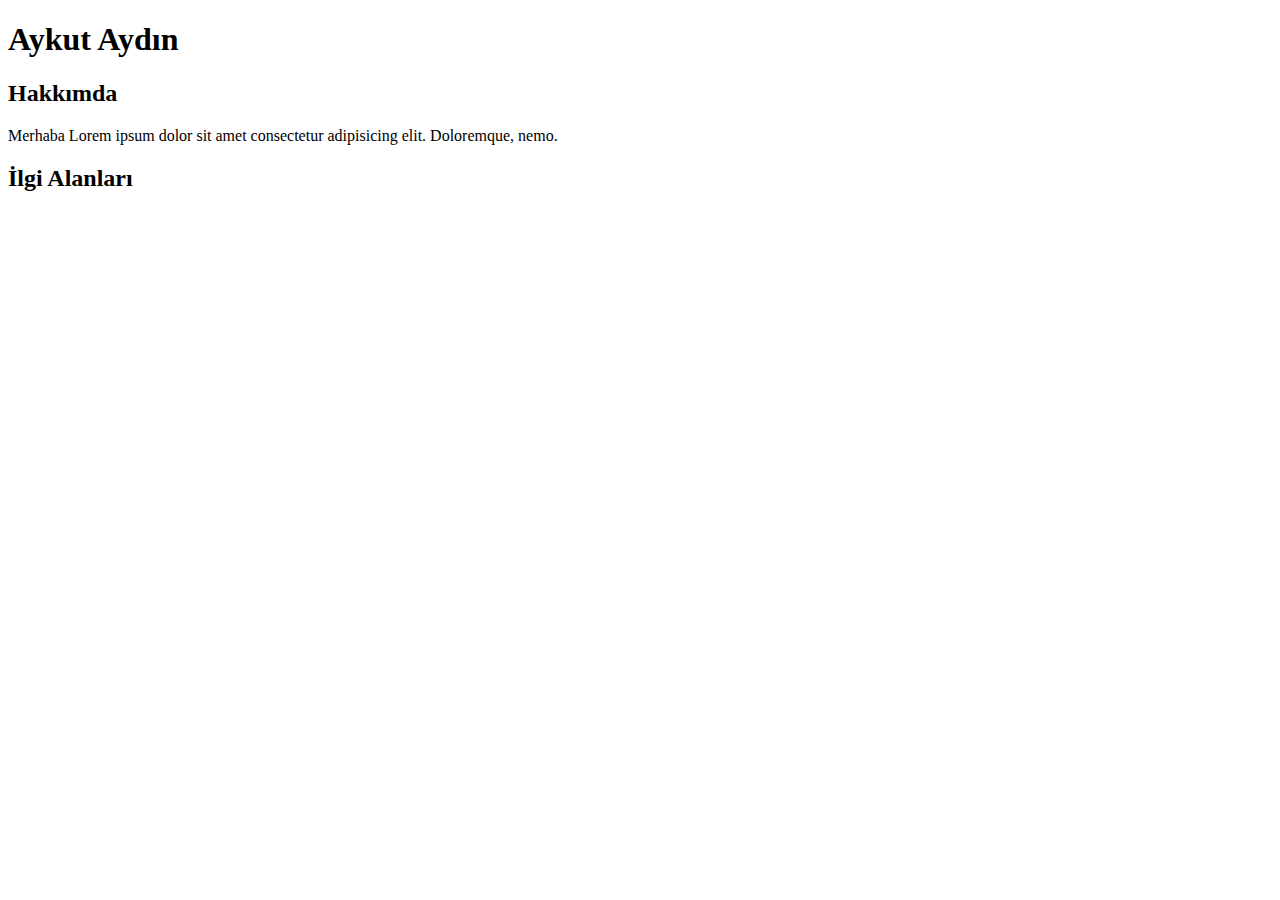
<file: Odev-2/index.html>
<!DOCTYPE html>
<html lang="en">
<head>
    <meta charset="UTF-8">
    <meta http-equiv="X-UA-Compatible" content="IE=edge">
    <meta name="viewport" content="width=device-width, initial-scale=1.0">
    <title>Aykut AYDIN</title>
</head>
<h1>Aykut Aydın</h1>
<body>
    <h2>Hakkımda</h2>
    <p>Merhaba Lorem ipsum dolor sit amet consectetur adipisicing elit. Doloremque, nemo.</p>
    <h2>İlgi Alanları</h2>
</body>
</html>
</file>
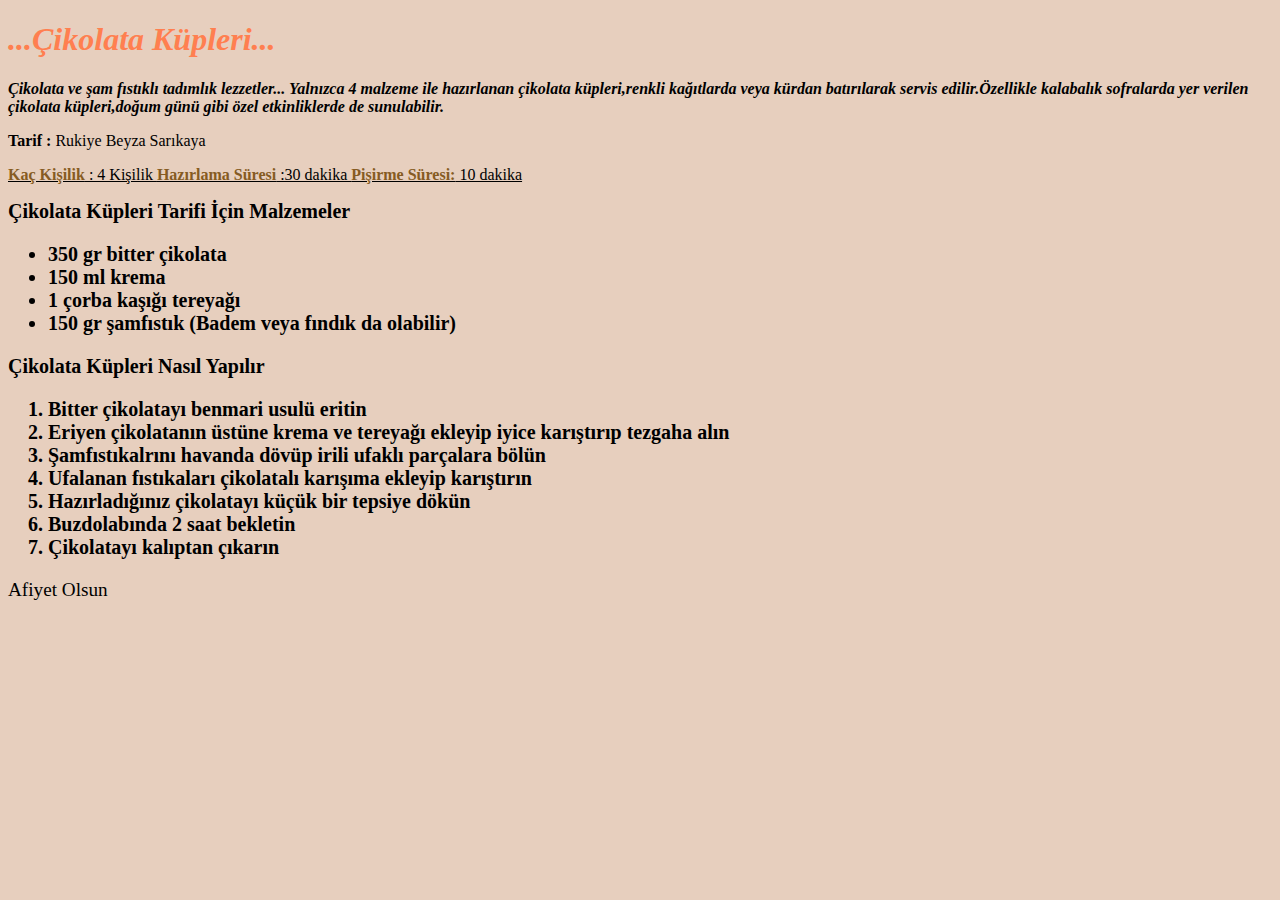
<file: Odev-3/index.html>
<!DOCTYPE html>
<html lang="tr">
<head>
    <meta charset="UTF-8">
    <meta http-equiv="X-UA-Compatible" content="IE=edge">
    <meta name="viewport" content="width=device-width, initial-scale=1.0">
    <title>Yemek Tarifi</title>
    <style>
        h1 {font-style: italic; color: coral;}


    </style>
</head>

<body style="background-color: rgb(231, 207, 190);">
    <h1>...Çikolata Küpleri...</h1>
    <p style="font-style: italic; font-weight: bold;">
        Çikolata ve şam fıstıklı tadımlık lezzetler... Yalnızca 4 malzeme ile hazırlanan çikolata küpleri,renkli kağıtlarda veya kürdan batırılarak servis edilir.Özellikle kalabalık sofralarda yer verilen çikolata küpleri,doğum günü gibi özel etkinliklerde de sunulabilir.
    </p>
    <p>
        <b>Tarif :</b> Rukiye Beyza Sarıkaya
    </p>
    <!-- Content - Start -->
    <article><u>
        <b style="color: rgb(134, 91, 34);">Kaç Kişilik</b>  : 4 Kişilik    <b style="color: rgb(134, 91, 34);"> Hazırlama Süresi</b> :30 dakika     <b style="color: rgb(134, 91, 34);">Pişirme Süresi:</b> 10 dakika
    </u>
</article>
 
<article style="font-size: smaller;">   
    <h2>Çikolata Küpleri Tarifi İçin Malzemeler
        <ul>
            <li>350 gr bitter çikolata</li>
            <li>150 ml krema</li>
            <li>1 çorba kaşığı tereyağı</li>
            <li>150 gr şamfıstık (Badem veya fındık da olabilir)</li>
        </ul>
    </h2>
    <h2 st>Çikolata Küpleri Nasıl Yapılır
        <ol>
            <li>Bitter çikolatayı benmari usulü eritin</li>
            <li>Eriyen çikolatanın üstüne krema ve tereyağı ekleyip iyice karıştırıp tezgaha alın</li>
            <li>Şamfıstıkalrını havanda dövüp irili ufaklı parçalara bölün</li>
            <li>Ufalanan fıstıkaları çikolatalı karışıma ekleyip karıştırın</li>
            <li>Hazırladığınız çikolatayı küçük bir tepsiye dökün</li>
            <li>Buzdolabında 2 saat bekletin</li>
            <li>Çikolatayı kalıptan çıkarın</li>
        </ol>
    </article>
    </h2>
    
    

    <!-- Content - End -->

    <!-- Footer - Start -->
    <footer>
        <p style="font-size: larger;">Afiyet Olsun</p>
    </footer>

    <!-- Foter - End -->


    
</body>
</html>
</file>
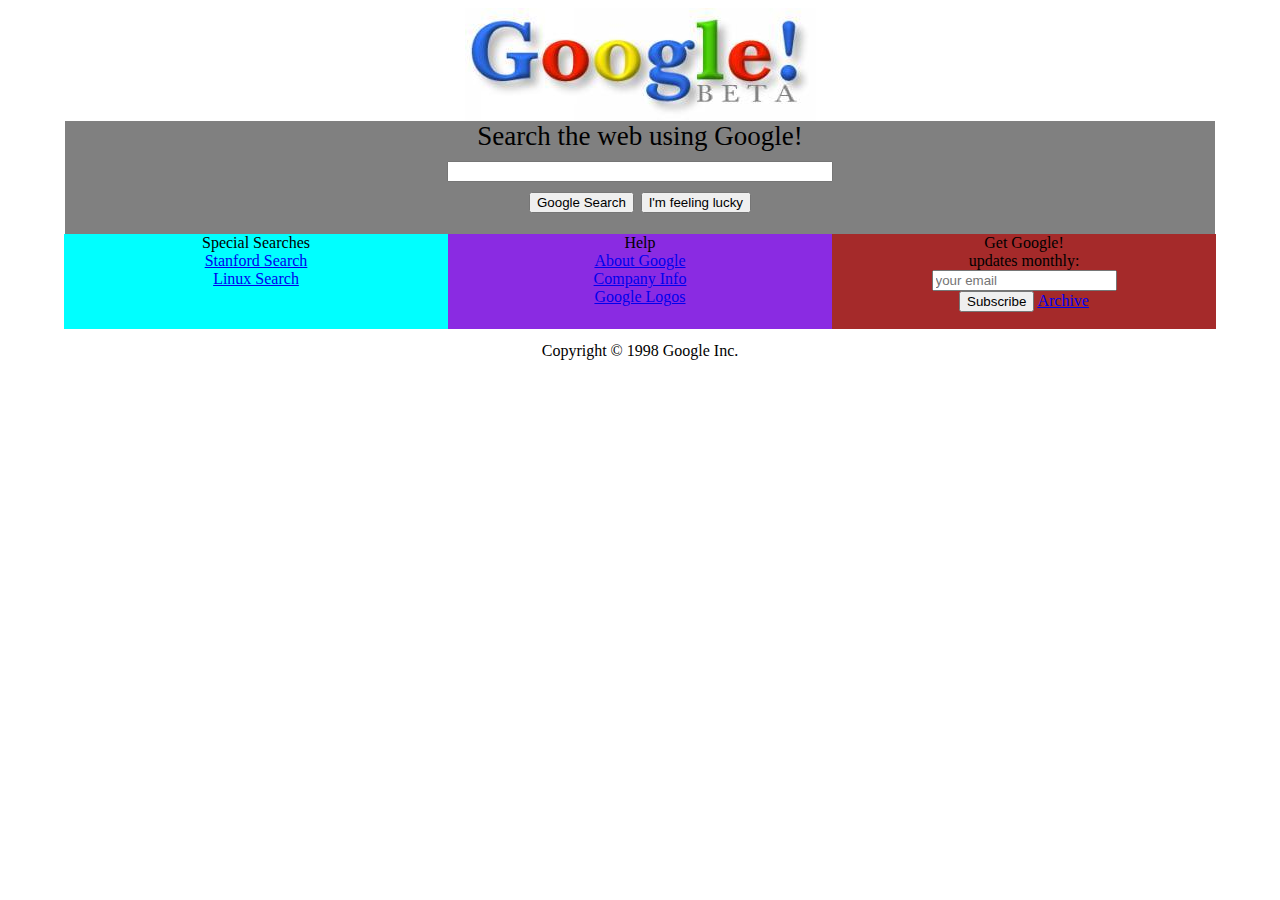
<file: Odev-Google Beta/index.html>
<!DOCTYPE html>
<html lang="en">
<head>
    <meta charset="UTF-8">
    <meta http-equiv="X-UA-Compatible" content="IE=edge">
    <meta name="viewport" content="width=device-width, initial-scale=1.0">
    <title>Google</title>
    <link rel="stylesheet" href="style.css">
</head>
<body>
    <header>
        <img class="pic1" src="img/google.jpg" alt="Google Beta">
    </header>
    <div class="main-container">
        Search the web using Google! <br>
        <input style="margin: -5%;width: 10cm;" type="text"> <br>
        <button >
            Google Search
        </button>
        <button >
            I'm feeling lucky
        </button>
    </div>
    <footer>
        <div class="container-1">
            Special Searches <br>
            <a href="stanfordsearh.org">Stanford Search</a> <br>
            <a href="linuxsearch.org">Linux Search</a>

        </div>
        <div  class="container-2">
            Help <br>
            <a href="aboutgoogle.com">About Google</a><br>
            <a href="companyinfo.org">Company Info</a><br>
            <a href="googlelogos.com">Google Logos</a>

            
        </div>
        <div class="container-3">
            Get Google! <br>
            updates monthly: <br>
            <input type="email" placeholder="your email"><br>
            <button>Subscribe</button>
            <a href="archive.org">Archive</a>

        </div>
        
    </footer>
    <footer>
        <div style="text-align: center;"><br><br><br><br><br><br>
            Copyright © 1998 Google Inc.
        </div>
    </footer>
    
    
</body>
</html>
</file>
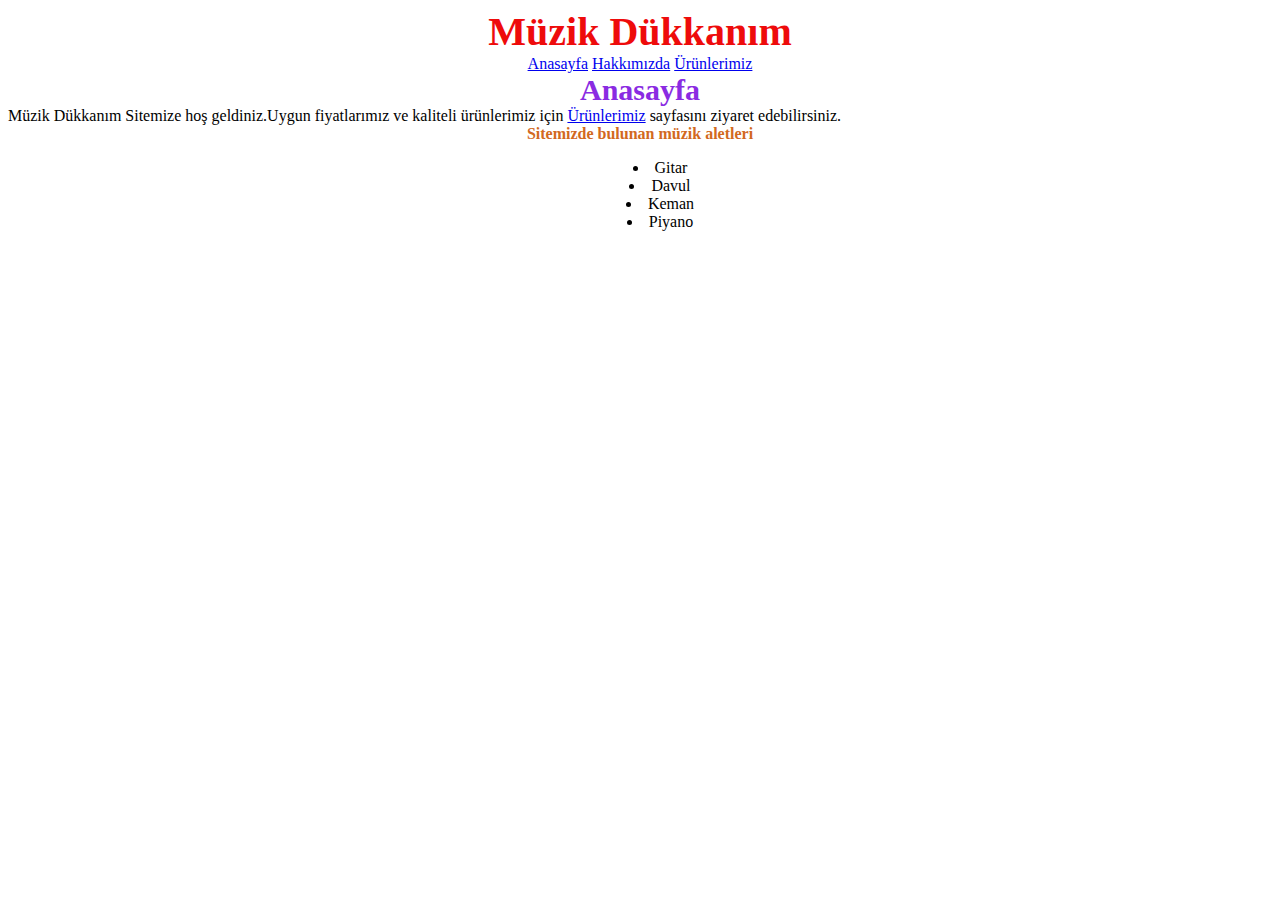
<file: Odev-4/anasayfa.html>
<!DOCTYPE html>
<html lang="tr">
<head>
    <meta charset="UTF-8">
    <meta http-equiv="X-UA-Compatible" content="IE=edge">
    <meta name="viewport" content="width=device-width, initial-scale=1.0">
    <title>Müzik Dükkanım</title>
</head>
<body>
    <header style="font-size: 40px; font-weight: bolder; text-align: center;color: rgb(238, 11, 11);">
        Müzik Dükkanım
    </header>
    <article style="text-align: center;">
    <a href="anasayfa.html">Anasayfa</a>
    <a href="hakkimizda.html">Hakkımızda</a>
    <a href="urunler.html">Ürünlerimiz</a>
    </article>
    <article style="text-align: center; font-size: 30px; font-weight: 800;color: blueviolet;">
        Anasayfa
    </article>
    <article>
        Müzik Dükkanım Sitemize hoş geldiniz.Uygun fiyatlarımız ve kaliteli ürünlerimiz için <a href="urunler.html">Ürünlerimiz</a> sayfasını ziyaret edebilirsiniz.
    </article>

    <article style="text-align: center; font-weight: 600;color: chocolate;">
        Sitemizde bulunan müzik aletleri    
    </article>
    <footer>
        <ul style="list-style-position: inside; text-align: center;">
            <li>Gitar</li>
            <li>Davul</li>
            <li>Keman</li>
            <li>Piyano</li>
        </ul>
    </footer>
    



</body>
</html>
</file>
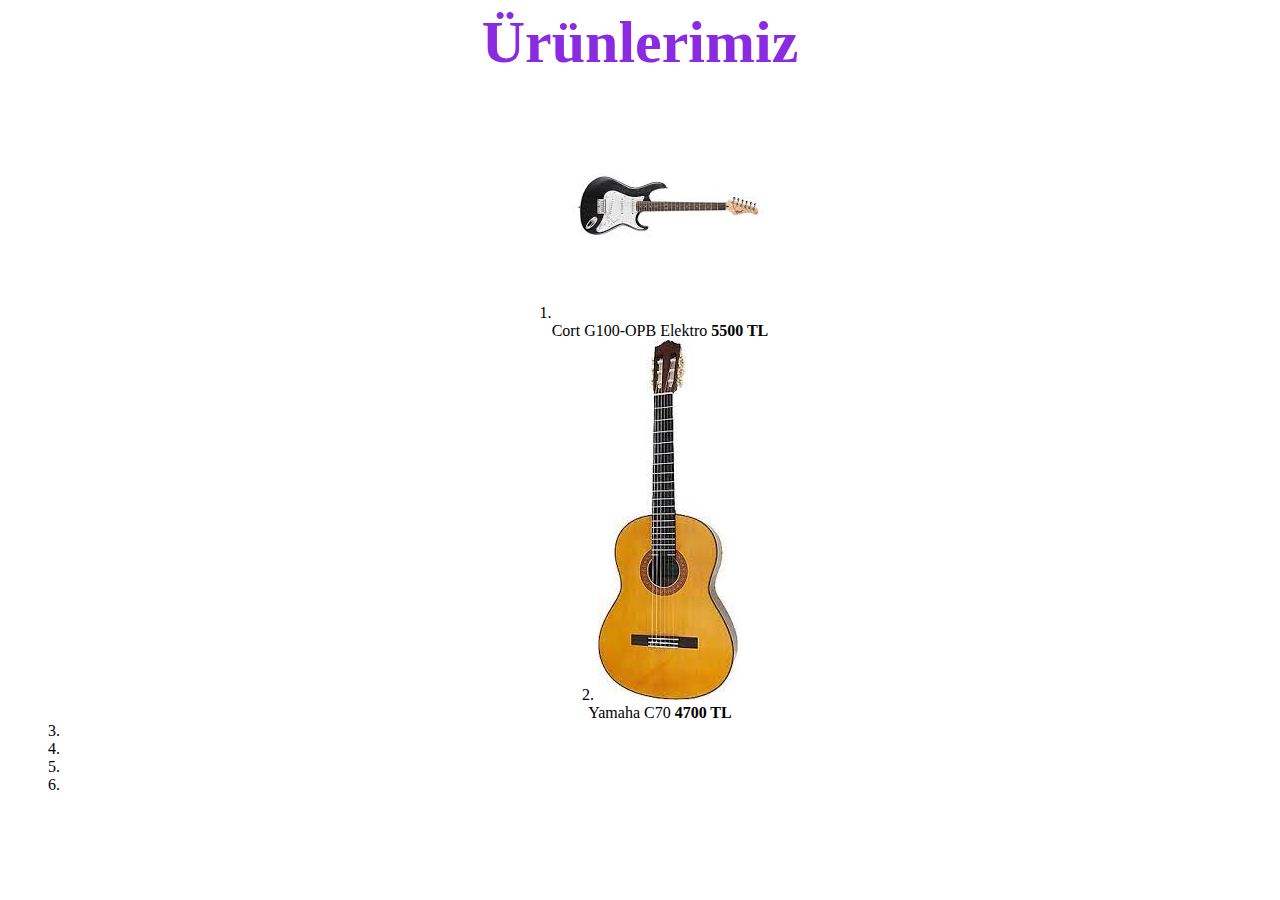
<file: Odev-4/urunler.html>
<!DOCTYPE html>
<html lang="en">
<head>
    <meta charset="UTF-8">
    <meta http-equiv="X-UA-Compatible" content="IE=edge">
    <meta name="viewport" content="width=device-width, initial-scale=1.0">
    <title>Ürünlerimiz</title>
</head>
<body>
    <header style="font-size: 60px; font-weight: 800; text-align: center;color: blueviolet;">
        Ürünlerimiz
    </header>
   <p>
        <ol style="list-style-position: inside;">
            <li style="text-align: center;" >
                <img src="img/Cort G100- OPB Elektro.jpg" alt="Cort G100-OPB Elektro">
                <div>
                    Cort G100-OPB Elektro <strong>5500 TL</strong>
                </div>
            </li>
            <li style="text-align: center;">
                <img src="img/Yamaha C70.jpg" alt="Yamaha C70">
                <div>Yamaha C70 <strong>4700 TL</strong></div>
            </li>
            <li></li>
            <li></li>
            <li></li>
            <li></li>
        </ol>
   </p>
    
</body>
</html>
</file>
<file: Odev-Google Beta/style.css>
.pic1 { 
     margin: auto;
     display: block;
        }
   
.main-container {
    width: 91%;
    height: 3cm;
    text-align: center;
    font-size: 27px;
    background-color: grey;
    margin: auto;

}
.button-search { 
    float: left;
    margin-left: 30%;
    position: relative;
    top: -17px;
}
.button-2 {
    margin-right: 30%;
    position: relative;
    top: -24px;
}
.container-1 {
    width: 30%;
    height: 2.5cm;
    background-color: aqua;
    display: inline-block;
    text-align: center;
    position: absolute;
    left: 5%;
  
}
.container-2 {
    width: 30%;
    height: 2.5cm;
    background-color: blueviolet;
    display: inline-block;
    text-align: center;
    position: absolute;
    right: 35%;
}
.container-3 {
    width: 30%;
    height: 2.5cm;
    background-color:brown;
    display:inline-block;
    text-align: center;
    position: absolute;
    right: 5%;
}
</file>
